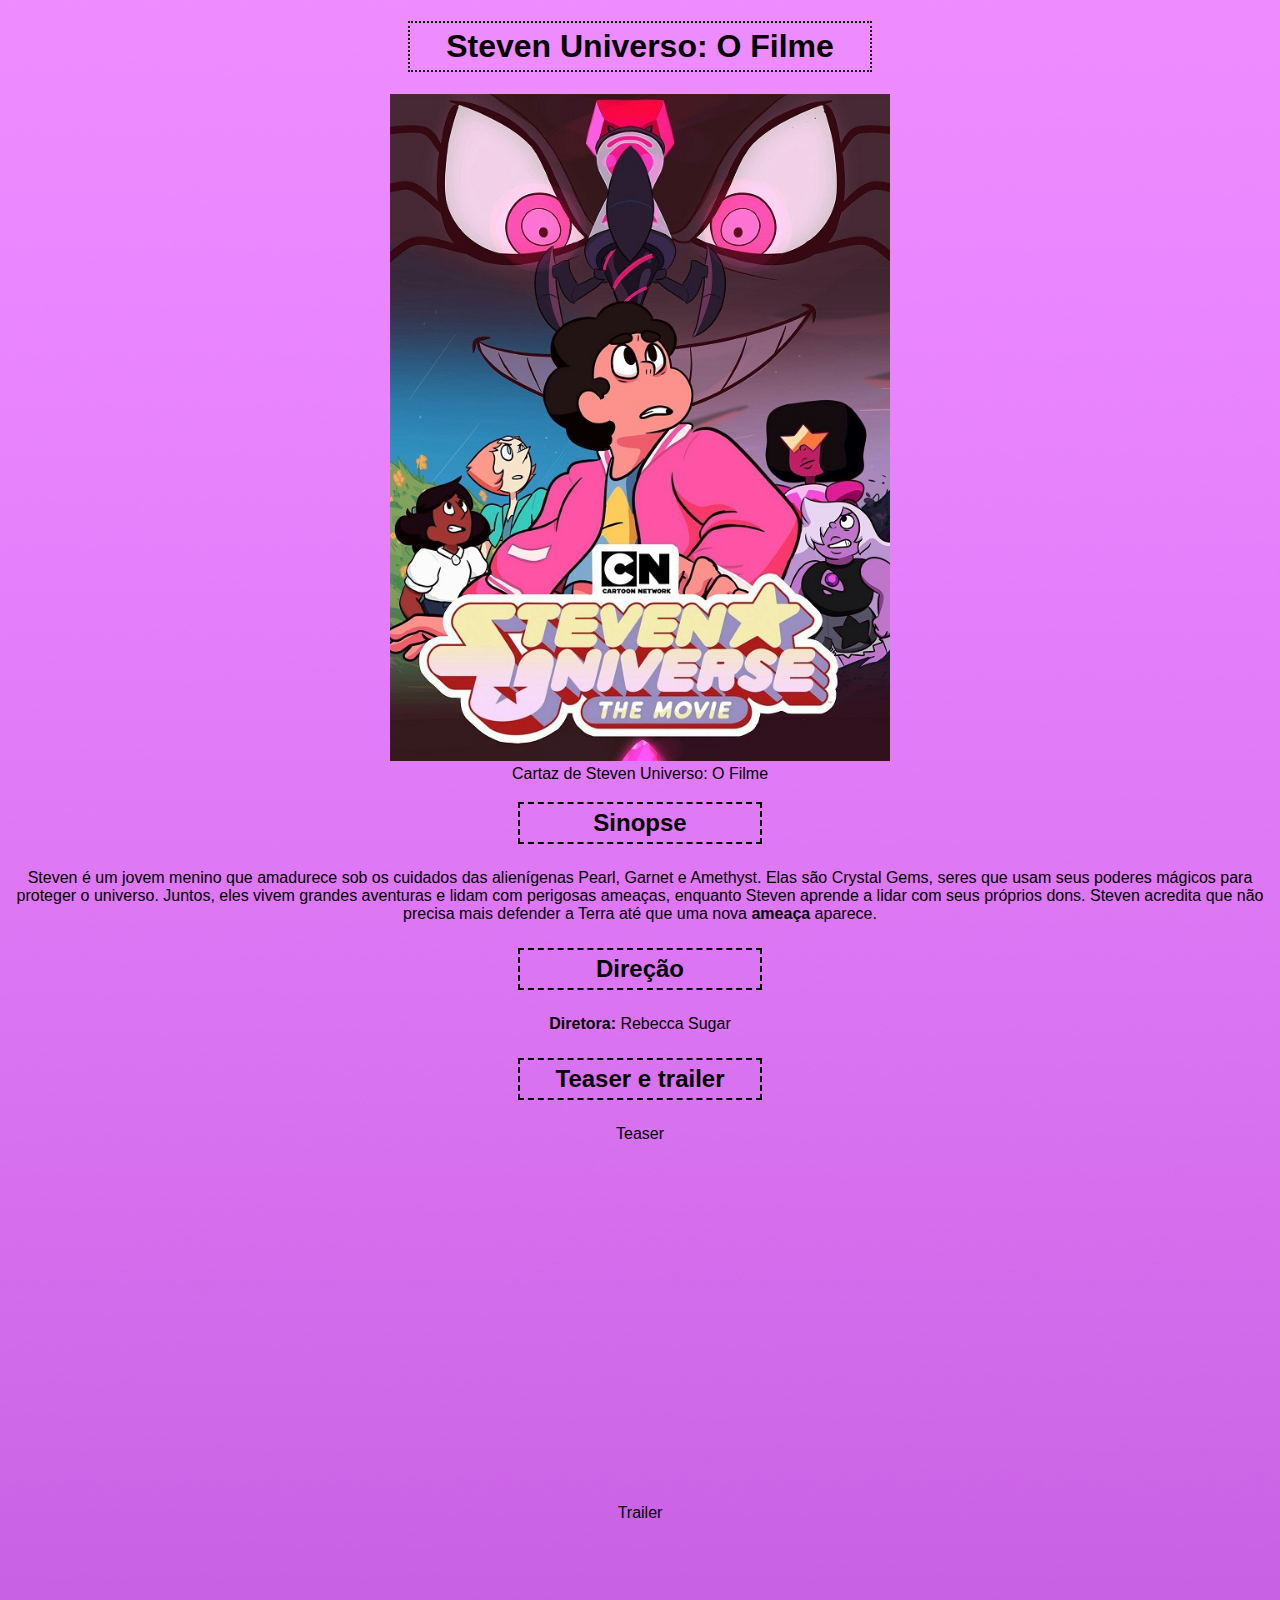
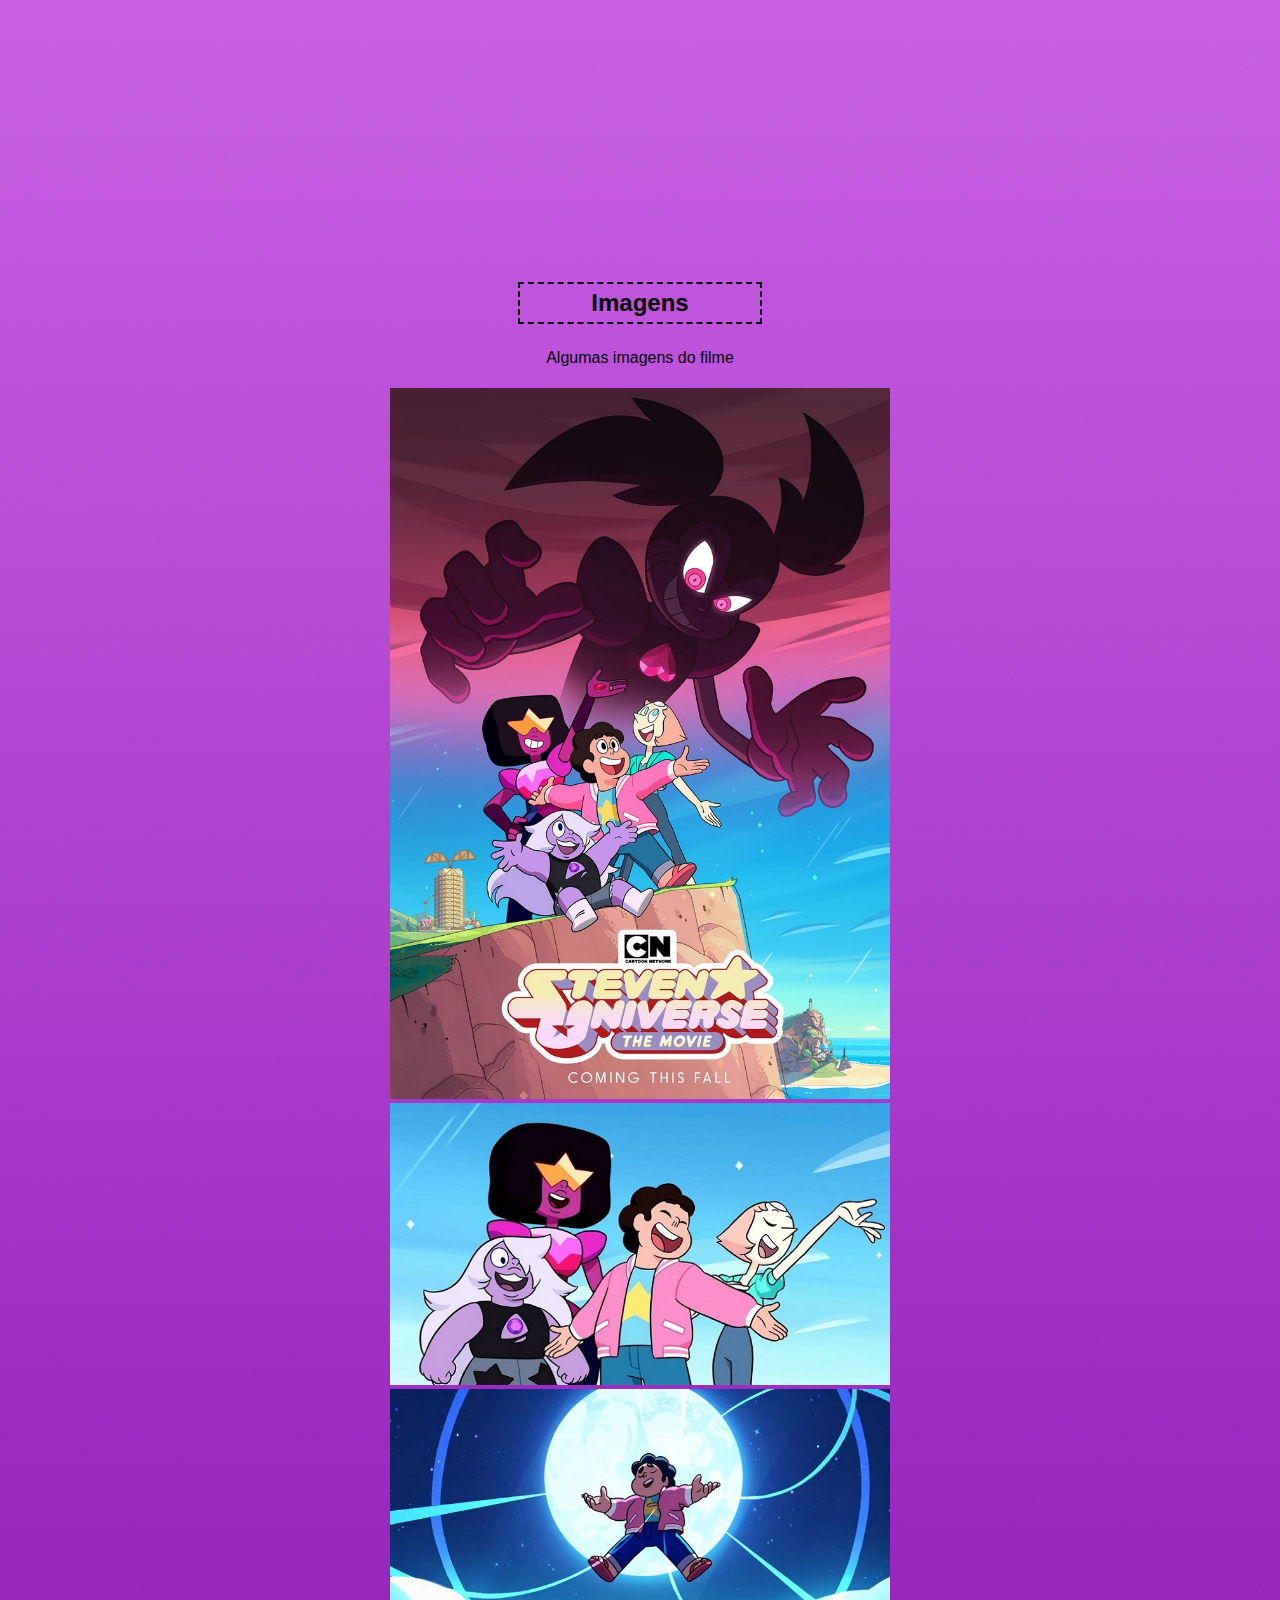
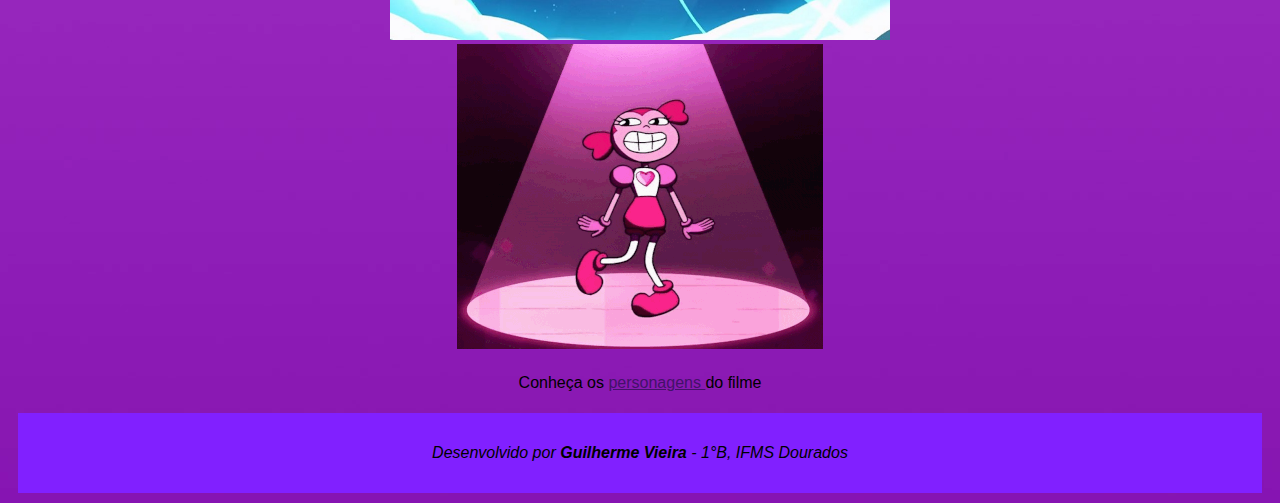
<file: index.html>
<!DOCTYPE html>
<html lang="pt-br">
  <!--Projeto meu filme,
   desenvolvido por Guilherme Vieira Cardoso Barnabé 1ºB
 -->
  <head>
    <title>Projeto meu filme</title>
    <meta charset="utf-8">
    <link rel="stylesheet" href="css\estilo.css">
  </head>
  <body>
      <h1 id="Titulo"> Steven Universo: O Filme </h1>
        <figure>
          <img src="img/logo.jpg" alt="Cartaz de Steven Universo: O Filme">
          <figcaption> Cartaz de Steven Universo: O Filme </figcaption>
        </figure>
    <h2> Sinopse </h2>
      <p>Steven é um jovem menino que amadurece sob os cuidados das alienígenas Pearl, Garnet e Amethyst. Elas são Crystal Gems, seres que usam seus poderes mágicos para proteger o universo. Juntos, eles vivem grandes aventuras e lidam com perigosas ameaças, enquanto Steven aprende a lidar com seus próprios dons. Steven acredita que não precisa mais defender a Terra até que uma nova <strong>ameaça</strong> aparece.</p>
    <h2> Direção </h2>
      <p> <strong>Diretora:</strong> Rebecca Sugar </p>
      <h2> Teaser e trailer </h2>
    	   <p> Teaser </p>
            <iframe width="560" height="315" src="https://www.youtube.com/embed/TlmfPB20Ln4" title="YouTube video player" frameborder="0" allow="accelerometer; autoplay; clipboard-write; encrypted-media; gyroscope; picture-in-picture" allowfullscreen></iframe>
    	   <p> Trailer </p>
            <iframe width="560" height="315" src="https://www.youtube.com/embed/eadc_HziRes" title="YouTube video player" frameborder="0" allow="accelerometer; autoplay; clipboard-write; encrypted-media; gyroscope; picture-in-picture" allowfullscreen></iframe>
      <h2> Imagens </h2>
        <p> Algumas imagens do filme </p>
          <img src="img/Imagem1.jpg" alt="Cartaz de Steven Universo: O Filme">
            <br>
          <img src="img/Imagem2.jpg" alt="Imagem dos personagens do filme cantando juntos">
            <br>
          <img src="img/Imagem3.jpg" alt="Imagem do Steven cantando">
            <br>
          <img src="img/gif.gif" alt="Espinela dançando">

    <p> Conheça os <a id="Páginaelenco" href="elenco.html"> personagens </a> do filme </p>
  </body>

  <footer>
    <p> <em> Desenvolvido por <strong>Guilherme Vieira</strong> - 1°B, IFMS Dourados </em> </p>
  </footer>

</html>
</file>
